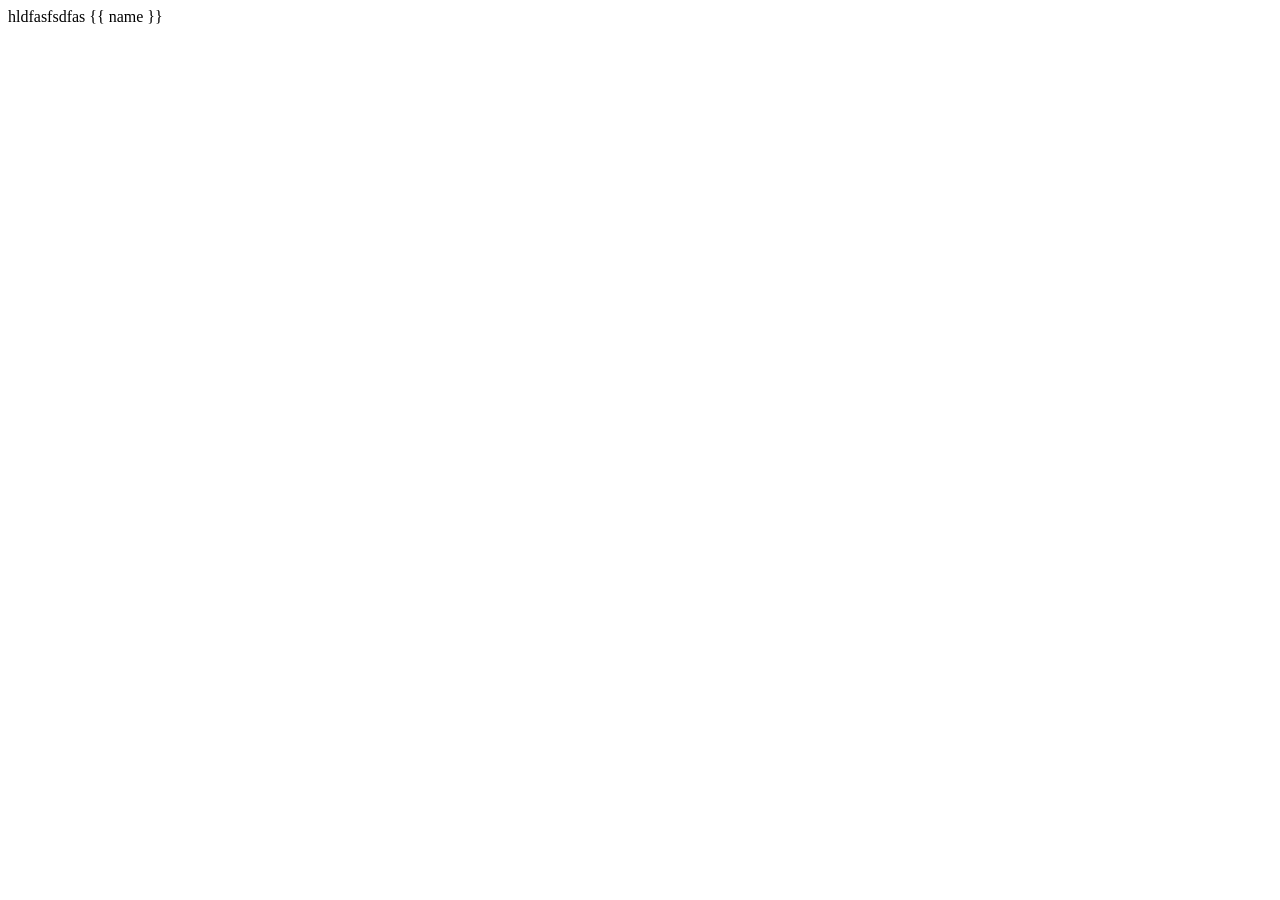
<file: server/main/templates/index.html>
<!DOCTYPE html>
<html lang="en">
<head>
    <meta charset="UTF-8">
    <meta http-equiv="X-UA-Compatible" content="IE=edge">
    <meta name="viewport" content="width=device-width, initial-scale=1.0">
    <title>Document</title>
</head>
<body>
    hldfasfsdfas
    {{ name }}
</body>
</html>
</file>
